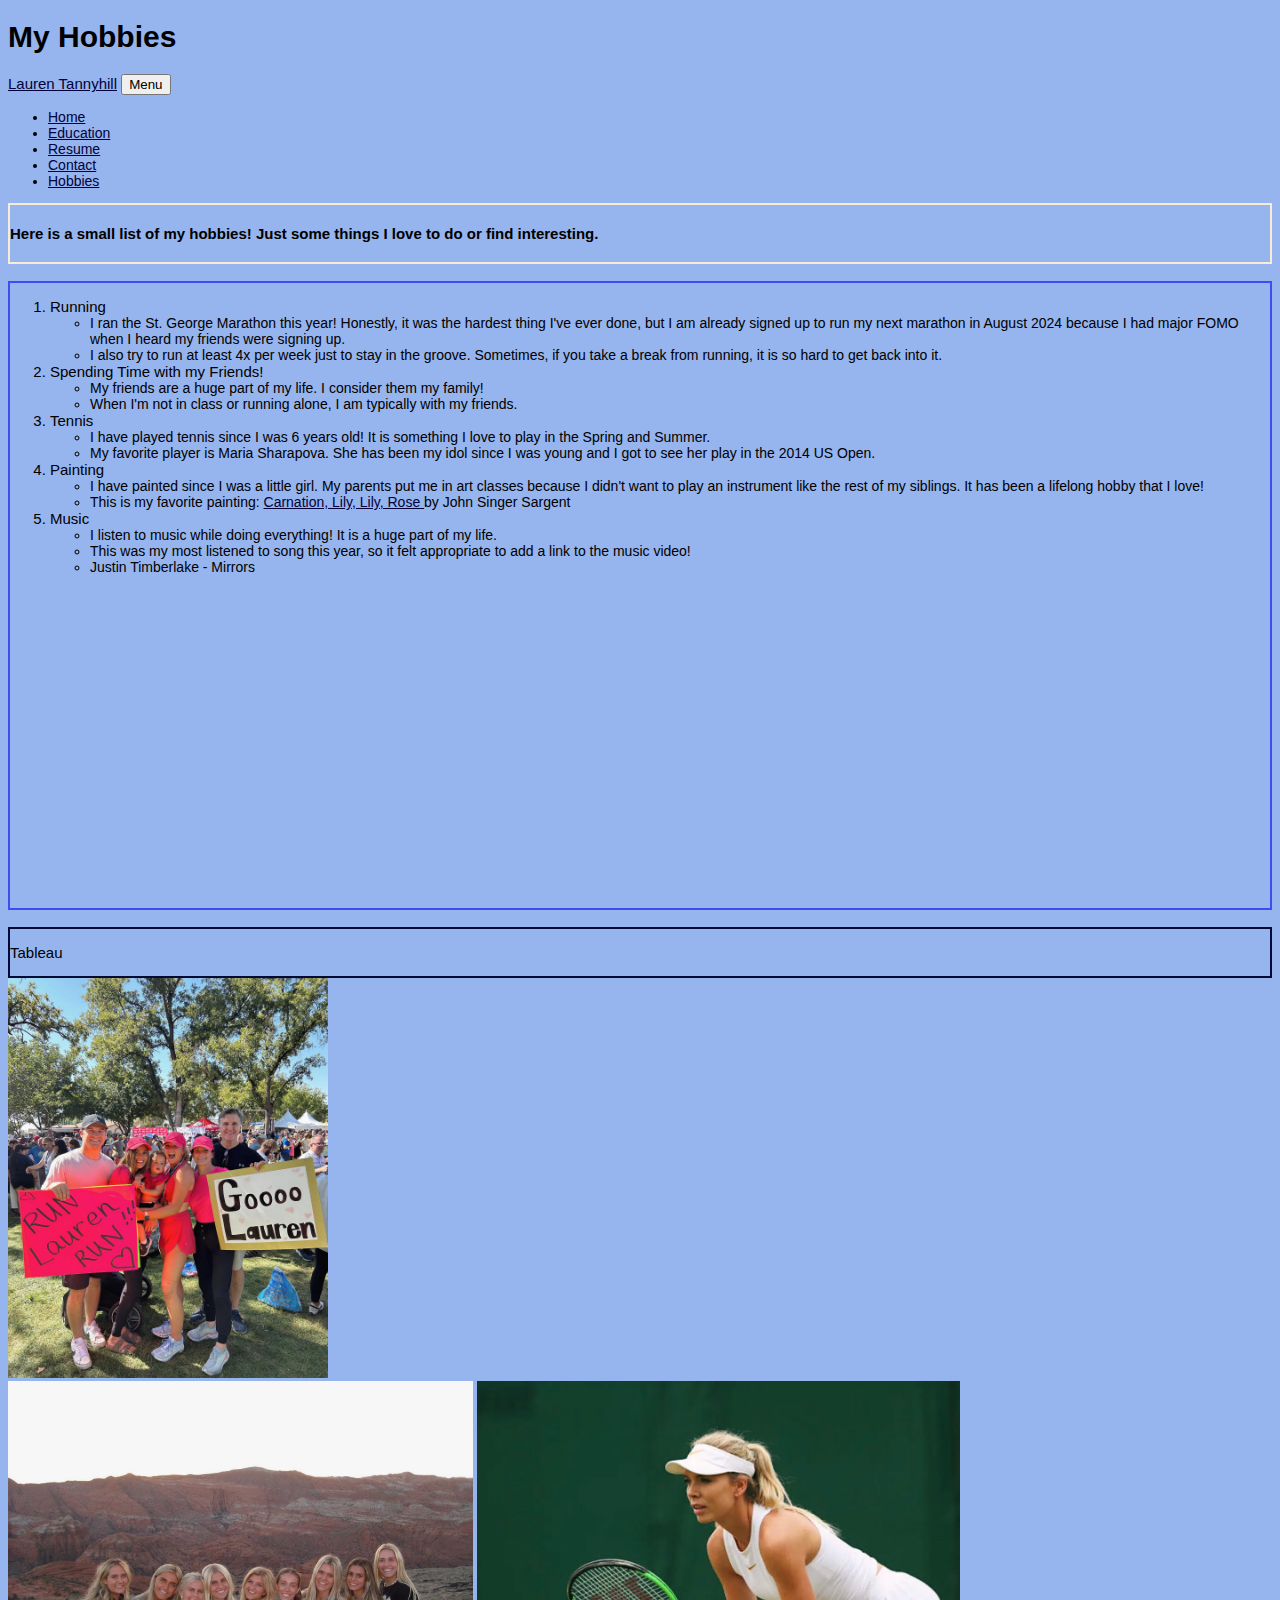
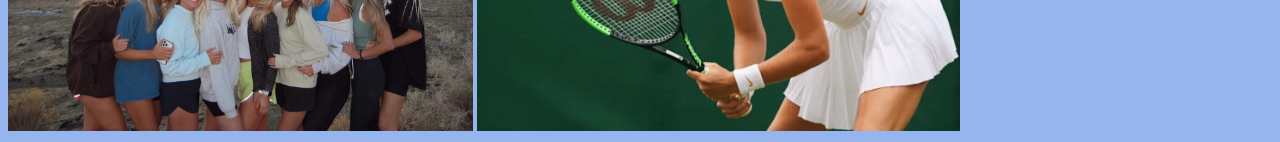
<file: Hobbies.html>
<!DOCTYPE html>
<html lang="en">

<head>
    <meta charset="UTF-8">
    <meta http-equiv="X-UA-Compatible" content="IE=edge">
    <meta name="viewport" content="width=device-width, initial-scale=1.0 ">
    <title>My Hobbies</title>
    <link rel="stylesheet" href="Styles/styleforhobbies.css" />
</head>

<!-- Page Header-->

<div class="container position-relative px-4 px-lg-5">
    <div class="row gx-4 gx-lg-5 justify-content-center">
        <div class="col-md-10 col-lg-8 col-xl-7">
            <div class="site-heading">
                <h1>My Hobbies</h1>
                <span class="subheading"> </span>
            </div>
        </div>
    </div>
</div>
</header>

<!-- Navigation-->
<nav class="navbar navbar-expand-lg navbar-light" id="mainNav">
    <div class="container px-4 px-lg-5">
        <a class="navbar-brand" href="index.html">Lauren Tannyhill</a>
        <button class="navbar-toggler" type="button" data-bs-toggle="collapse" data-bs-target="#navbarResponsive"
            aria-controls="navbarResponsive" aria-expanded="false" aria-label="Toggle navigation">
            Menu
            <i class="fas fa-bars"></i>
        </button>
        <div class="collapse navbar-collapse" id="navbarResponsive">
            <ul class="navbar-nav ms-auto py-4 py-lg-0">
                <li class="nav-item"><a class="nav-link px-lg-3 py-3 py-lg-4" href="index.html">Home</a></li>
                <li class="nav-item"><a class="nav-link px-lg-3 py-3 py-lg-4" href="education.html">Education</a></li>
                <li class="nav-item"><a class="nav-link px-lg-3 py-3 py-lg-4" href="Resume.html">Resume</a></li>
                <li class="nav-item"><a class="nav-link px-lg-3 py-3 py-lg-4" href="contact.html">Contact</a></li>
                <li class="nav-item"><a class="nav-link px-lg-3 py-3 py-lg-4" href="Hobbies.html">Hobbies</a></li>
            </ul>
        </div>
    </div>
</nav>

<body>
    <div class="box1">
        <h4>
            <p>Here is a small list of my hobbies! Just some things I love to do or find interesting.
            </p>
        </h4>
    </div>
    </br>
    <div class="box2">
        <ol>
            <li>Running </li>
            <ul>
                <li> I ran the St. George Marathon this year! Honestly, it was the hardest thing I've ever done, but I
                    am already signed up to run my next marathon in August 2024 because I had major FOMO when I heard my
                    friends were signing up.</li>
                <li> I also try to run at least 4x per week just to stay in the groove. Sometimes, if you take a break
                    from running, it is so hard to get back into it.</li>
            </ul>
            <li>Spending Time with my Friends!</li>
            <ul>
                <li>My friends are a huge part of my life. I consider them my family!</li>
                <li>When I'm not in class or running alone, I am typically with my friends.</li>
            </ul>
            <li>Tennis</li>
            <ul>
                <li> I have played tennis since I was 6 years old! It is something I love to play in the Spring and
                    Summer.</li>
                <li>My favorite player is Maria Sharapova. She has been my idol since I was young and I got to see her
                    play in the 2014 US Open.</li>
            </ul>
            <li>Painting</li>
            <ul>
                <li>I have painted since I was a little girl. My parents put me in art classes because I didn't want to
                    play an instrument like the rest of my siblings. It has been a lifelong hobby that I love! </li>
                <li>This is my favorite painting: <a
                        href="https://www.tate.org.uk/art/artworks/sargent-carnation-lily-lily-rose-n01615">Carnation,
                        Lily, Lily, Rose </a> by John Singer Sargent</li>
            </ul>
            <li>Music</li>
            <ul>
                <li>I listen to music while doing everything! It is a huge part of my life.</li>
                <li>This was my most listened to song this year, so it felt appropriate to add a link to the music
                    video!
                </li>
                <li>Justin Timberlake - Mirrors</li>
            </ul>
            <div>
                    <iframe width="560" height="315" src="https://www.youtube.com/embed/-WCnpZruNoo?si=glmnRmDZT__HvxCa" title="YouTube video player" frameborder="0" allow="accelerometer; autoplay; clipboard-write; encrypted-media; gyroscope; picture-in-picture; web-share" allowfullscreen></iframe>
            </div>
        </ol>
    </div>
    </br>
    <div class="box3">

        <p>Tableau</p>
        <ul>
            <div class='tableauPlaceholder' id='viz1703211560007' style='position: relative'><noscript><a href='#'><img
                            alt=' '
                            src='https:&#47;&#47;public.tableau.com&#47;static&#47;images&#47;An&#47;AnnualDegreesandCertificates_16487718324400&#47;Awards&#47;1_rss.png'
                            style='border: none' /></a></noscript><object class='tableauViz' style='display:none;'>
                    <param name='host_url' value='https%3A%2F%2Fpublic.tableau.com%2F' />
                    <param name='embed_code_version' value='3' />
                    <param name='site_root' value='' />
                    <param name='name' value='AnnualDegreesandCertificates_16487718324400&#47;Awards' />
                    <param name='tabs' value='yes' />
                    <param name='toolbar' value='yes' />
                    <param name='static_image'
                        value='https:&#47;&#47;public.tableau.com&#47;static&#47;images&#47;An&#47;AnnualDegreesandCertificates_16487718324400&#47;Awards&#47;1.png' />
                    <param name='animate_transition' value='yes' />
                    <param name='display_static_image' value='yes' />
                    <param name='display_spinner' value='yes' />
                    <param name='display_overlay' value='yes' />
                    <param name='display_count' value='yes' />
                    <param name='language' value='en-US' />
                </object></div>
            <script
                type='text/javascript'>                    var divElement = document.getElementById('viz1703211560007'); var vizElement = divElement.getElementsByTagName('object')[0]; vizElement.style.width = '1000px'; vizElement.style.height = '850px'; var scriptElement = document.createElement('script'); scriptElement.src = 'https://public.tableau.com/javascripts/api/viz_v1.js'; vizElement.parentNode.insertBefore(scriptElement, vizElement);                </script>
        </ul>
    </div>




    <img src="Marathon.jpeg" height="400" alt="Lauren Tannyhill with family, after running marathon">
    <br>
    <img src="Friends.jpeg" height="350" alt="Lauren with other friends, standing and smiling.">
    <img src="Tennis .webp" height="350">
</body>


</html>
</file>
<file: Styles/styleforhobbies.css>
body{
    font-family: Arial, Helvetica, sans-serif;
    font-size: 15px;
    color: black;
    background-color: rgb(150, 180, 237);
}
ul {
    font-size: 14px;
}
a {
    color: rgb(1, 1, 60);
}
h1,h4{
    font-family: Arial, Helvetica, sans-serif;
    color: black;

}
.box1 {
    border-width: 2px;
    border-style: solid;
    border-color:antiquewhite;

}
.box2 {
    border-width: 2px;
    border-style: solid;
    border-color:rgb(60, 78, 238);

}
.box3 {
    border-width: 2px;
    border-style: solid;
    border-color:rgb(1, 10, 53);
}
</file>
